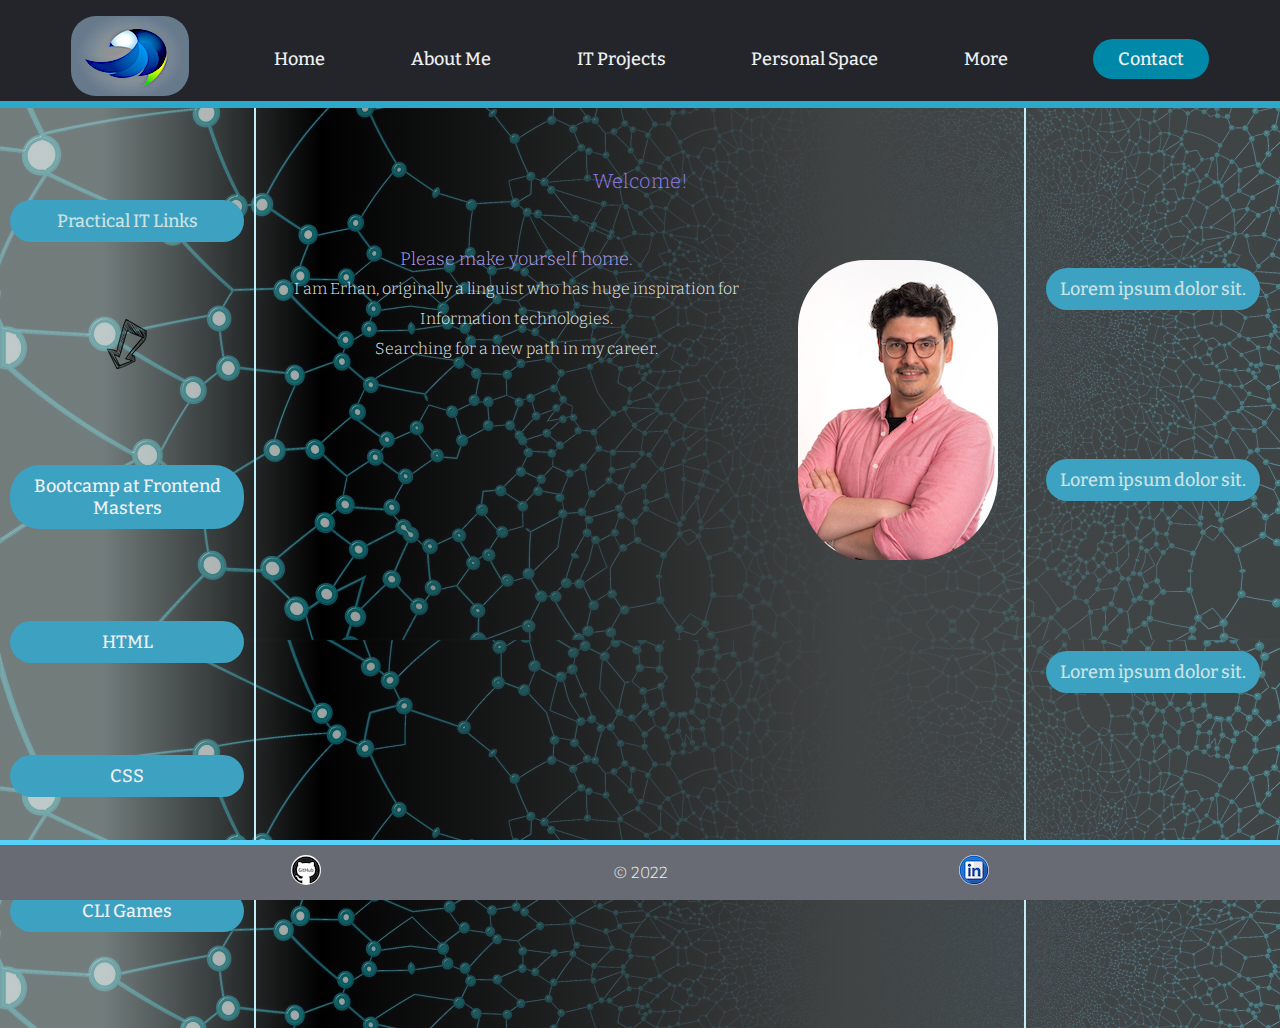
<file: index.html>
<!DOCTYPE html>
<html lang="en">
<head>
    <meta charset="UTF-8">
    <meta http-equiv="X-UA-Compatible" content="IE=edge">
    <meta name="viewport" content="width=device-width, initial-scale=1.0">
    <title>Web Portfolio of Lingua</title>
    <link href="/main.css" rel="stylesheet">
</head>
<body>

    <div class="container">
        <header>
            <nav>     
                <ul class="navlinks">
                   <li><a href="/index.html"><img class="logo" src="/images/logo.png" alt="logo"></a></li>
                   <li><a href="#">Home</a></li> 
                   <li><a href="#">About Me</a></li>
                   <li><a href="#">IT Projects</a></li>
                   <li><a href="#">Personal Space</a></li>
                   <li><a href="../portfolio1/index.html">More</a></li>
                   <li><a class="cta" href="/contact/index.html"><button>Contact</button></a></li>
                </ul>
             </nav>
                   
         
        </header>
   

        <main class="container__main">
            <!-- Left sidebar -->
            
            <nav class="container__left">
                <ul>
                    <li>Practical IT Links </li>
                        <p><img id="point" src="/images/pointDown.png"  alt="down"></p>
                    
                    <li>
                       <a href="#">Bootcamp at Frontend Masters </a> 
                    </li>
                    <li>
                        <a href="#">HTML</a> 
                    </li>
                    <li>
                        <a href="#">CSS </a> 
                    </li>
                    <li>
                        <a href="#">CLI Games </a> 
                    </li>

                </ul>

            </nav>
    
            <!-- Main content -->
            <article class="container__middle">
                
                <h1>Welcome! </h1>
                <img id="imgMe" src="/images/picmeeee.jpeg" alt="pictureOfMe">
                    
                <h2>Please make yourself home.</h2>

                    <p> I am Erhan, originally a linguist who has <strong>huge inspiration </strong>for Information technologies.</p>
                            <p>Searching for a new path in my career.</p>
            </article>
    
            <!-- Right sidebar -->
            <nav class="container__right">
                
                <ul>
                    <li>
                        Lorem ipsum dolor sit.
                    </li>
                    <li>
                        Lorem ipsum dolor sit.
                    </li>
                    <li>
                        Lorem ipsum dolor sit.
                    </li>
                    <li>
                        Lorem ipsum dolor sit.
                    </li>

                </ul>
            </nav>
        </main> 
    </div>
    <footer>
        <ul>
            <li><a href="https://github.com/linguaps" target="_blank"> <img src="/images/github.png" alt="Mygithub"> </a> 
            </li>
            <li>
                © 2022
            </li>
            <li><a href="https://www.linkedin.com/in/erhan-gursacli-a3529615b/" target="_blank"> <img src="/images/linkedin.png" alt="Mylinkedin"> </a> 
            </li>
    
        </ul>
    </footer>
</body>
</html>
</file>
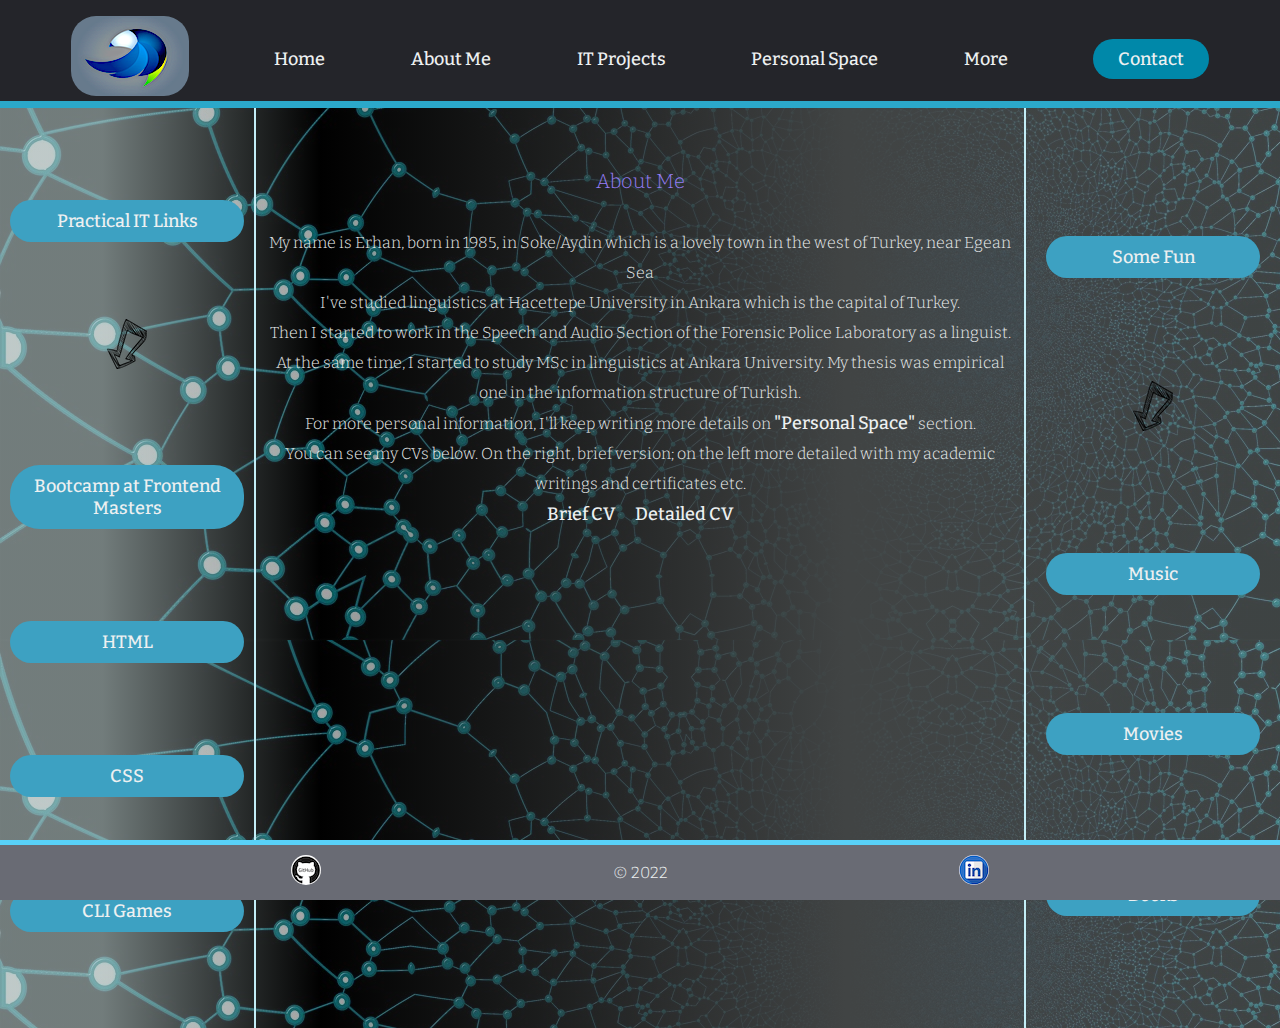
<file: aboutMe/index.html>
<!DOCTYPE html>
<html lang="en">
<head>
    <meta charset="UTF-8">
    <meta http-equiv="X-UA-Compatible" content="IE=edge">
    <meta name="viewport" content="width=device-width, initial-scale=1.0">
    <title>Web Portfolio of Lingua</title>
    <link href="/main.css" rel="stylesheet">
</head>
<body>

    <div class="container">
        <header>
            <nav>     
                <ul class="navlinks">
                   <li><a href="/index.html"><img class="logo" src="/images/logo.png" alt="logo"></a></li>
                   <li><a href="/index.html">Home</a></li> 
                   <li><a href="/aboutMe/index.html">About Me</a></li>
                   <li><a href="/ItProjects/index.html">IT Projects</a></li>
                   <li><a href="/PersonalSpace/index.html">Personal Space</a></li>
                   <li><a href="/More/index.html">More</a></li>
                   <li><a href="/Contact/index.html"><button>Contact</button></a></li>
                </ul>
             </nav>
                   
         
        </header>
   

        <main class="container__main">
            <!-- Left sidebar -->
            
            <nav class="container__left">
                <ul>
                    <li><a href="#">Practical IT Links</a> </li>
                        <p><img id="point" src="/images/pointDown.png"  alt="down"></p>
                    
                    <li>
                       <a href="#">Bootcamp at Frontend Masters </a> 
                    </li>
                    <li>
                        <a href="#">HTML</a> 
                    </li>
                    <li>
                        <a href="#">CSS </a> 
                    </li>
                    <li>
                        <a href="#">CLI Games </a> 
                    </li>

                </ul>

            </nav>
    
            <!-- Main content -->
            <article class="container__middle">
                
                <h1>About Me </h1>
                
                   <p>My name is Erhan, born in 1985, in Soke/Aydin which is a lovely town in the west of Turkey, near Egean Sea</p> 

                   <p>I've studied linguistics at Hacettepe University in Ankara which is the capital of Turkey.</p>
                   <p>Then I started to work in the Speech and Audio Section of the Forensic Police Laboratory as a linguist. </p>
                   <p>At the same time, I started to study MSc in linguistics at Ankara University. My thesis was empirical one in the information structure of Turkish.</p>
                   <p>For more personal information, I'll keep writing more details on <a class="exlink" href="/PersonalSpace/index.html" >"Personal Space"</a> section.</p>
                   <p>You can see my CVs below. On the right, brief version; on the left more detailed with my academic writings and certificates etc.</p>
                   <p>
                       <ul class="listhor">
                           <li>
                               <a class="exlink" href="/aboutMe/CV_ErhanGursacli.pdf" target="_blank">Brief CV</a> 
                           </li>
                           <li>
                            <a class="exlink" href="/aboutMe/erhan-CV-2021-10.pdf" target="_blank">Detailed CV</a> 

                           </li>
                       </ul>
                   </p>
            </article>
    
            <!-- Right sidebar -->
            <nav class="container__right">
                
                <ul>
                    <li>
                       <a href="#"> Some Fun</a>
                    </li>
                    <p><img id="point" src="/images/pointDown.png"  alt="down"></p>
                    <li>
                       <a href="#"> Music</a>
                    </li>
                    <li>
                        <a href="#"> Movies</a>
                    </li>
                    <li>
                        <a href="#">Books</a>
                    </li>

                </ul>
            </nav>
        </main> 
    </div>
    <footer>
        <ul>
            <li><a href="https://github.com/linguaps" target="_blank"> <img src="/images/github.png" alt="Mygithub"> </a> 
            </li>
            <li>
                © 2022
            </li>
            <li><a href="https://www.linkedin.com/in/erhan-gursacli-a3529615b/" target="_blank"> <img src="/images/linkedin.png" alt="Mylinkedin"> </a> 
            </li>
    
        </ul>
    </footer>
</body>
</html>
</file>
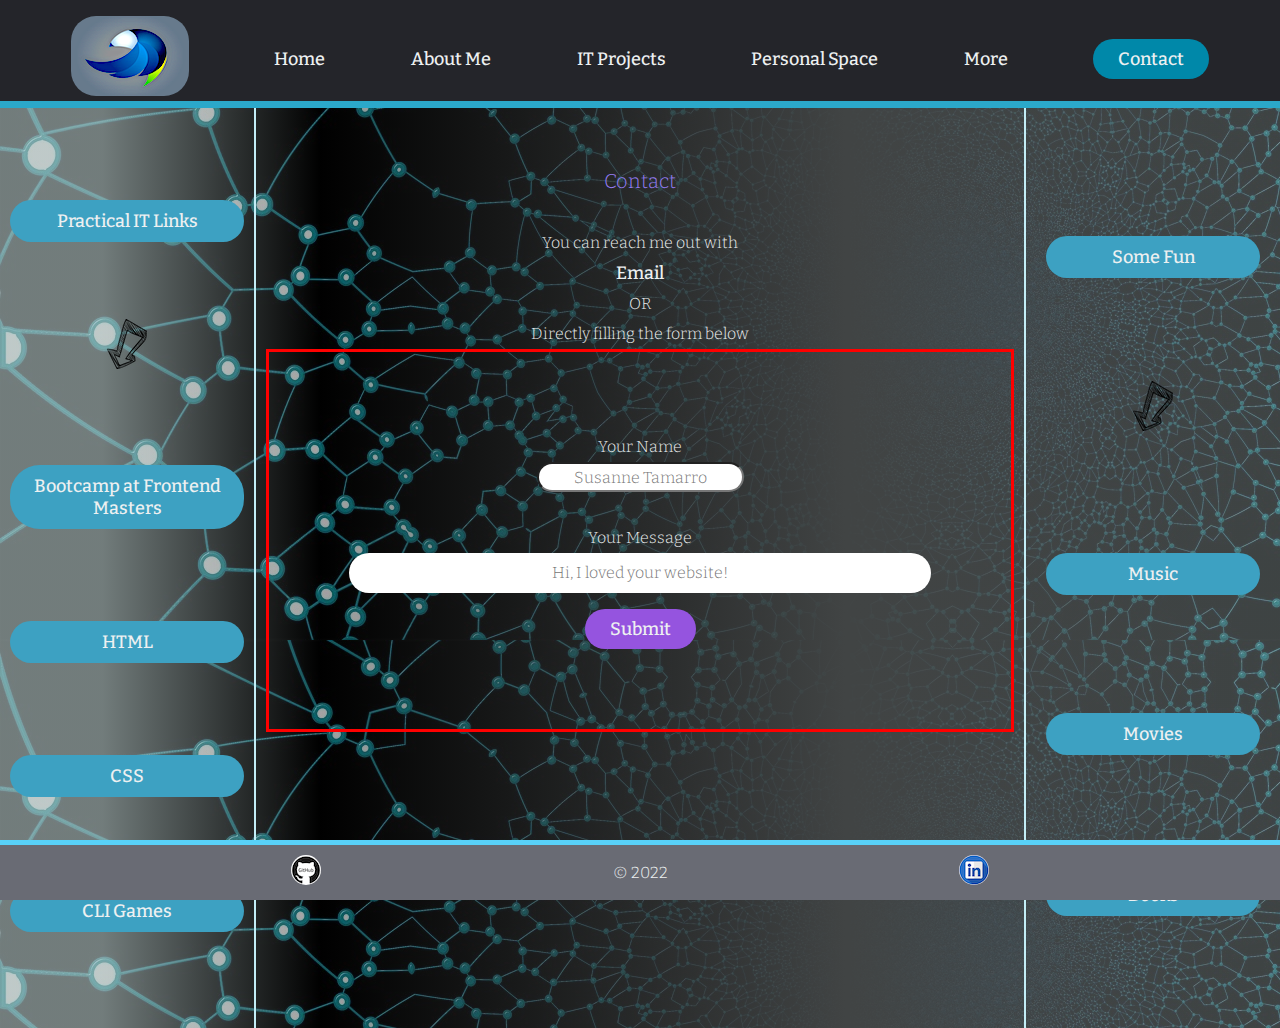
<file: Contact/index.html>
<!DOCTYPE html>
<html lang="en">
<head>
    <meta charset="UTF-8">
    <meta http-equiv="X-UA-Compatible" content="IE=edge">
    <meta name="viewport" content="width=device-width, initial-scale=1.0">
    <title>Web Portfolio of Lingua</title>
    <link href="/main.css" rel="stylesheet">
</head>
<body>

    <div class="container">
        <header>
            <nav>     
                <ul class="navlinks">
                    <li><a href="/index.html"><img class="logo" src="/images/logo.png" alt="logo"></a></li>
                    <li><a href="/index.html">Home</a></li> 
                    <li><a href="/aboutMe/index.html">About Me</a></li>
                    <li><a href="/ItProjects/index.html">IT Projects</a></li>
                    <li><a href="/PersonalSpace/index.html">Personal Space</a></li>
                    <li><a href="/More/index.html">More</a></li>
                    <li><a href="/Contact/index.html"><button>Contact</button></a></li>
                 </ul>
             </nav>
                   
         
        </header>
   

        <main class="container__main">
            <!-- Left sidebar -->
            
            <nav class="container__left">
                <ul>
                    <li><a href="#">Practical IT Links</a> </li>
                        <p><img id="point" src="/images/pointDown.png"  alt="down"></p>
                    
                    <li>
                       <a href="#">Bootcamp at Frontend Masters </a> 
                    </li>
                    <li>
                        <a href="#">HTML</a> 
                    </li>
                    <li>
                        <a href="#">CSS </a> 
                    </li>
                    <li>
                        <a href="#">CLI Games </a> 
                    </li>

                </ul>

            </nav>
    
            <!-- Main content -->
            <article class="container__middle">
                
                <h1>Contact </h1>

                <p>You can reach me out with <br>
                    <a class="exlink" href="mailto:erhan.gursacli@powercoders.org" target="_blank">Email</a> 
                </p>
                <p>OR</p>

                <p>Directly filling the form below</p>

                <form>
                    <ul>
                        <li><label>Your Name</label>
                        <br>
                        <input type="text" required placeholder="Susanne Tamarro">
                        </li>
                        <br>
                        <li>
                        <label>Your Message</label>
                        <br>
                        <input id="mess" type="text" required placeholder="Hi, I loved your website!">
                        </li>
                        <li>
                            <button id="formbut" type="submit">Submit</button>
                        </li>
                    </ul>
                </form>
               
            </article>
    
            <!-- Right sidebar -->
            <nav class="container__right">
                
                <ul>
                    <li>
                       <a href="#"> Some Fun</a>
                    </li>
                    <p><img id="point" src="/images/pointDown.png"  alt="down"></p>
                    <li>
                       <a href="#"> Music</a>
                    </li>
                    <li>
                        <a href="#"> Movies</a>
                    </li>
                    <li>
                        <a href="#">Books</a>
                    </li>

                </ul>
            </nav>
        </main> 
    </div>
    <footer>
        <ul>
            <li><a href="https://github.com/linguaps" target="_blank"> <img src="/images/github.png" alt="Mygithub"> </a> 
            </li>
            <li>
                © 2022
            </li>
            <li><a href="https://www.linkedin.com/in/erhan-gursacli-a3529615b/" target="_blank"> <img src="/images/linkedin.png" alt="Mylinkedin"> </a> 
            </li>
    
        </ul>
    </footer>
</body>
</html>
</file>
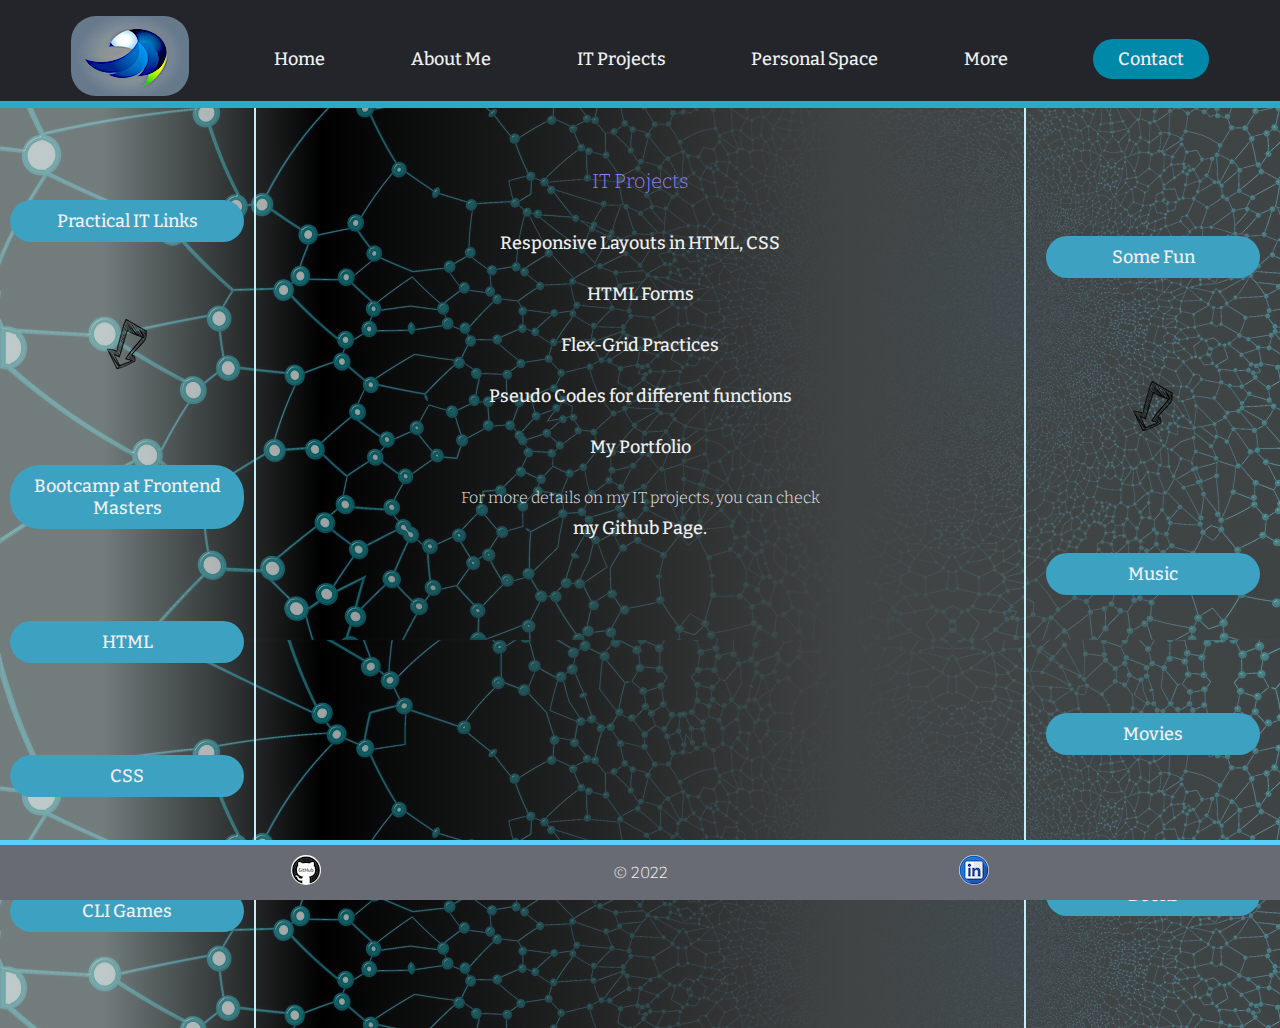
<file: ItProjects/index.html>
<!DOCTYPE html>
<html lang="en">
<head>
    <meta charset="UTF-8">
    <meta http-equiv="X-UA-Compatible" content="IE=edge">
    <meta name="viewport" content="width=device-width, initial-scale=1.0">
    <title>Web Portfolio of Lingua</title>
    <link href="/main.css" rel="stylesheet">
</head>
<body>

    <div class="container">
        <header>
            <nav>     
                <ul class="navlinks">
                    <li><a href="/index.html"><img class="logo" src="/images/logo.png" alt="logo"></a></li>
                    <li><a href="/index.html">Home</a></li> 
                    <li><a href="/aboutMe/index.html">About Me</a></li>
                    <li><a href="/ItProjects/index.html">IT Projects</a></li>
                    <li><a href="/PersonalSpace/index.html">Personal Space</a></li>
                    <li><a href="/More/index.html">More</a></li>
                    <li><a href="/Contact/index.html"><button>Contact</button></a></li>
                 </ul>
             </nav>
                   
         
        </header>
   

        <main class="container__main">
            <!-- Left sidebar -->
            
            <nav class="container__left">
                <ul>
                    <li><a href="#">Practical IT Links</a> </li>
                        <p><img id="point" src="/images/pointDown.png"  alt="down"></p>
                    
                    <li>
                       <a href="#">Bootcamp at Frontend Masters </a> 
                    </li>
                    <li>
                        <a href="#">HTML</a> 
                    </li>
                    <li>
                        <a href="#">CSS </a> 
                    </li>
                    <li>
                        <a href="#">CLI Games </a> 
                    </li>

                </ul>

            </nav>
    
            <!-- Main content -->
            <article class="container__middle">
                
                <h1>IT Projects</h1>
                <ul class="listver">
                    <li>
                        <a class="exlink" href="https://github.com/linguaps/respLayout" target="_blank">Responsive Layouts in HTML, CSS</a>
                    </li>
                    <li>
                        <a class="exlink" href="https://github.com/linguaps/formExercise" target="_blank">HTML Forms</a> 
                    </li>
                    <li>
                        <a class="exlink" href="https://github.com/linguaps/flex-grid" target="_blank">Flex-Grid Practices</a>
                    </li>
                    <li>
                        <a class="exlink" href="https://github.com/linguaps/pseudocodes" target="_blank">Pseudo Codes for different functions</a>
                    </li>

                    <li>
                        <a class="exlink" href="https://github.com/linguaps/portfolio2" target="_blank">My Portfolio</a>
                    </li>
                </ul>

                <p>For more details on my IT projects, you can check <br> <a class="exlink" href="https://github.com/linguaps" target="_blank">my Github Page.</a></p>
            </article>
    
            <!-- Right sidebar -->
            <nav class="container__right">
                
                <ul>
                    <li>
                       <a href="#"> Some Fun</a>
                    </li>
                    <p><img id="point" src="/images/pointDown.png"  alt="down"></p>
                    <li>
                       <a href="#"> Music</a>
                    </li>
                    <li>
                        <a href="#"> Movies</a>
                    </li>
                    <li>
                        <a href="#">Books</a>
                    </li>

                </ul>
            </nav>
        </main> 
    </div>
    <footer>
        <ul>
            <li><a href="https://github.com/linguaps" target="_blank"> <img src="/images/github.png" alt="Mygithub"> </a> 
            </li>
            <li>
                © 2022
            </li>
            <li><a href="https://www.linkedin.com/in/erhan-gursacli-a3529615b/" target="_blank"> <img src="/images/linkedin.png" alt="Mylinkedin"> </a> 
            </li>
    
        </ul>
    </footer>
</body>
</html>
</file>
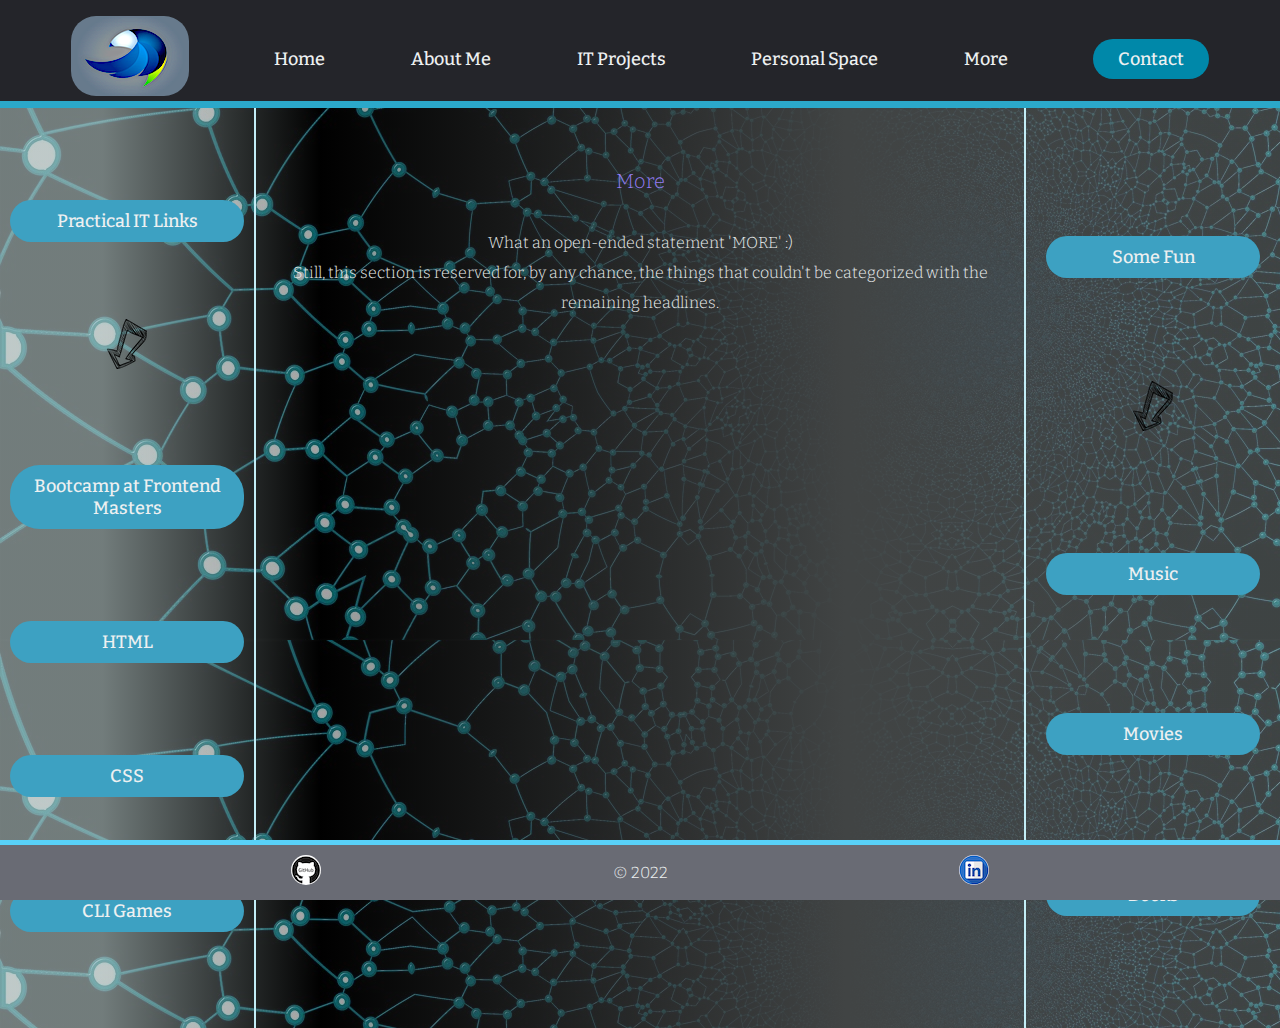
<file: More/index.html>
<!DOCTYPE html>
<html lang="en">
<head>
    <meta charset="UTF-8">
    <meta http-equiv="X-UA-Compatible" content="IE=edge">
    <meta name="viewport" content="width=device-width, initial-scale=1.0">
    <title>Web Portfolio of Lingua</title>
    <link href="/main.css" rel="stylesheet">
</head>
<body>

    <div class="container">
        <header>
            <nav>     
                <ul class="navlinks">
                    <li><a href="/index.html"><img class="logo" src="/images/logo.png" alt="logo"></a></li>
                    <li><a href="/index.html">Home</a></li> 
                    <li><a href="/aboutMe/index.html">About Me</a></li>
                    <li><a href="/ItProjects/index.html">IT Projects</a></li>
                    <li><a href="/PersonalSpace/index.html">Personal Space</a></li>
                    <li><a href="/More/index.html">More</a></li>
                    <li><a href="/Contact/index.html"><button>Contact</button></a></li>
                 </ul>
             </nav>
                   
         
        </header>
   

        <main class="container__main">
            <!-- Left sidebar -->
            
            <nav class="container__left">
                <ul>
                    <li><a href="#">Practical IT Links</a> </li>
                        <p><img id="point" src="/images/pointDown.png"  alt="down"></p>
                    
                    <li>
                       <a href="#">Bootcamp at Frontend Masters </a> 
                    </li>
                    <li>
                        <a href="#">HTML</a> 
                    </li>
                    <li>
                        <a href="#">CSS </a> 
                    </li>
                    <li>
                        <a href="#">CLI Games </a> 
                    </li>

                </ul>

            </nav>
    
            <!-- Main content -->
            <article class="container__middle">
                
                <h1>More</h1>

                <p>
                    What an open-ended statement 'MORE' :)
                </p>
                <p>Still, this section is reserved for, by any chance, the things that couldn't be categorized with the remaining headlines.</p>
               
            </article>
    
            <!-- Right sidebar -->
            <nav class="container__right">
                
                <ul>
                    <li>
                       <a href="#"> Some Fun</a>
                    </li>
                    <p><img id="point" src="/images/pointDown.png"  alt="down"></p>
                    <li>
                       <a href="#"> Music</a>
                    </li>
                    <li>
                        <a href="#"> Movies</a>
                    </li>
                    <li>
                        <a href="#">Books</a>
                    </li>

                </ul>
            </nav>
        </main> 
    </div>
    <footer>
        <ul>
            <li><a href="https://github.com/linguaps" target="_blank"> <img src="/images/github.png" alt="Mygithub"> </a> 
            </li>
            <li>
                © 2022
            </li>
            <li><a href="https://www.linkedin.com/in/erhan-gursacli-a3529615b/" target="_blank"> <img src="/images/linkedin.png" alt="Mylinkedin"> </a> 
            </li>
    
        </ul>
    </footer>
</body>
</html>
</file>
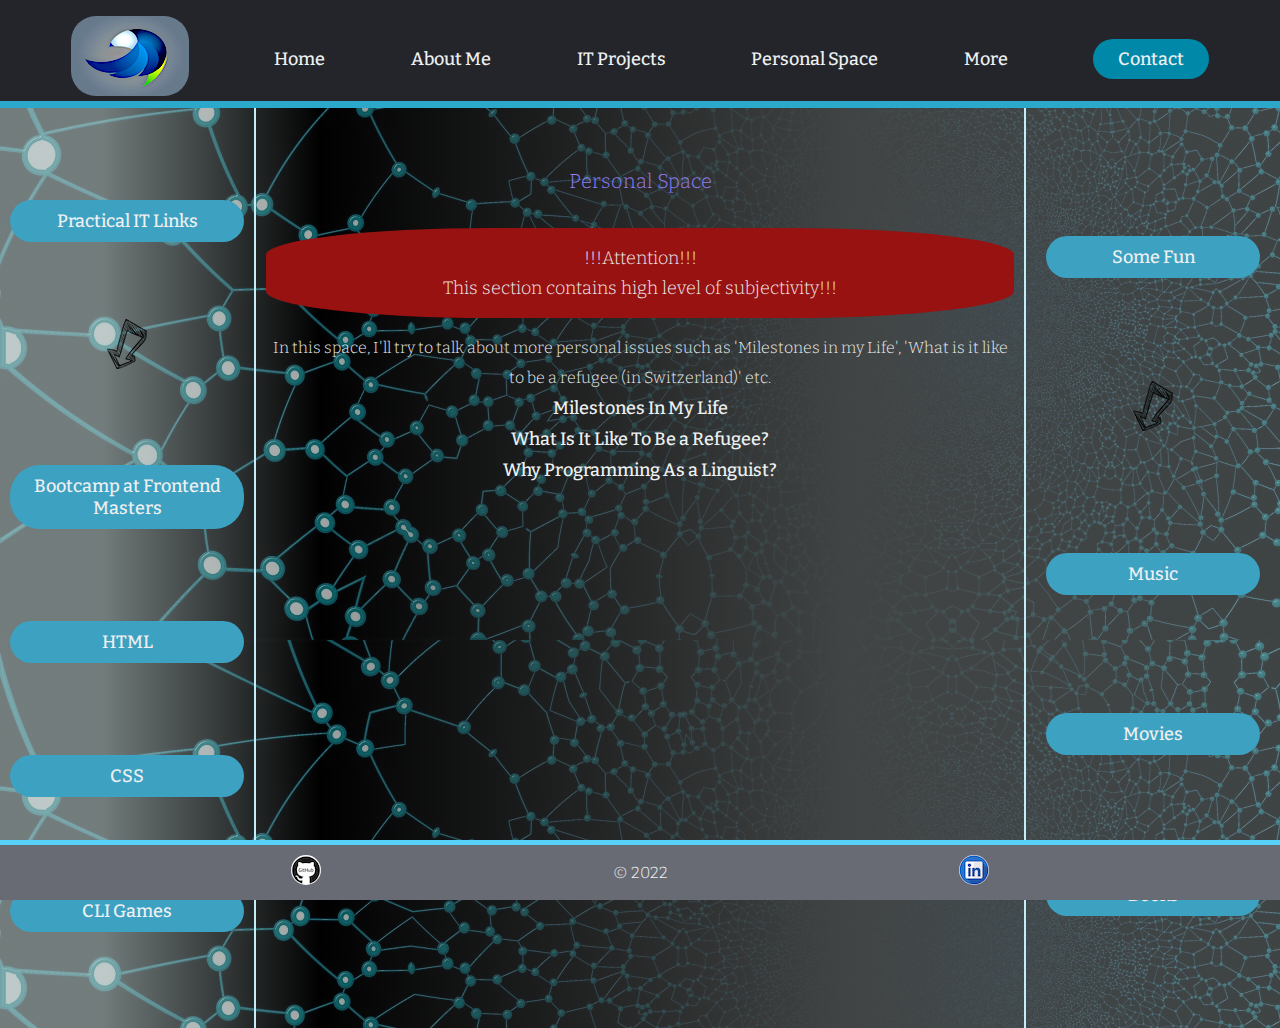
<file: PersonalSpace/index.html>
<!DOCTYPE html>
<html lang="en">
<head>
    <meta charset="UTF-8">
    <meta http-equiv="X-UA-Compatible" content="IE=edge">
    <meta name="viewport" content="width=device-width, initial-scale=1.0">
    <title>Web Portfolio of Lingua</title>
    <link href="/main.css" rel="stylesheet">
</head>
<body>

    <div class="container">
        <header>
            <nav>     
                <ul class="navlinks">
                    <li><a href="/index.html"><img class="logo" src="/images/logo.png" alt="logo"></a></li>
                    <li><a href="/index.html">Home</a></li> 
                    <li><a href="/aboutMe/index.html">About Me</a></li>
                    <li><a href="/ItProjects/index.html">IT Projects</a></li>
                    <li><a href="/PersonalSpace/index.html">Personal Space</a></li>
                    <li><a href="/More/index.html">More</a></li>
                    <li><a href="/Contact/index.html"><button>Contact</button></a></li>
                 </ul>
             </nav>
                   
         
        </header>
   

        <main class="container__main">
            <!-- Left sidebar -->
            
            <nav class="container__left">
                <ul>
                    <li><a href="#">Practical IT Links</a> </li>
                        <p><img id="point" src="/images/pointDown.png"  alt="down"></p>
                    
                    <li>
                       <a href="#">Bootcamp at Frontend Masters </a> 
                    </li>
                    <li>
                        <a href="#">HTML</a> 
                    </li>
                    <li>
                        <a href="#">CSS </a> 
                    </li>
                    <li>
                        <a href="#">CLI Games </a> 
                    </li>

                </ul>

            </nav>
    
            <!-- Main content -->
            <article class="container__middle">
                
                <h1>Personal Space </h1>
                <h2 id="warn">!!!Attention!!! <br>This section contains high level of subjectivity!!!</h2>
                <p>In this space, I'll try to talk about more personal issues such as 'Milestones in my Life', 'What is it like to be a refugee (in Switzerland)' etc. </p>
                <ul>
                    <li>
                        <a class="exlink" href="#" target="_blank">Milestones In My Life</a>
                    </li>
                    <li>
                        <a class="exlink" href="#" target="_blank">What Is It Like To Be a Refugee?</a>
                    </li>
                    <li>
                        <a class="exlink" href="#" target="_blank">Why Programming As a Linguist?</a>
                    </li>
                </ul>
                
            </article>
    
            <!-- Right sidebar -->
            <nav class="container__right">
                
                <ul>
                    <li>
                       <a href="#"> Some Fun</a>
                    </li>
                    <p><img id="point" src="/images/pointDown.png"  alt="down"></p>
                    <li>
                       <a href="#"> Music</a>
                    </li>
                    <li>
                        <a href="#"> Movies</a>
                    </li>
                    <li>
                        <a href="#">Books</a>
                    </li>

                </ul>
            </nav>
        </main> 
    </div>
    <footer>
        <ul>
            <li><a href="https://github.com/linguaps" target="_blank"> <img src="/images/github.png" alt="Mygithub"> </a> 
            </li>
            <li>
                © 2022
            </li>
            <li><a href="https://www.linkedin.com/in/erhan-gursacli-a3529615b/" target="_blank"> <img src="/images/linkedin.png" alt="Mylinkedin"> </a> 
            </li>
    
        </ul>
    </footer>
</body>
</html>
</file>
<file: main.css>
@import url('https://fonts.googleapis.com/css2?family=Bitter:wght@500&display=swap');

* {
    box-sizing:border-box;
    margin: 0;
    padding: 0;
    font-family: 'Bitter', serif;
    font-weight: 300;
    font-size: 16px;
    color: #edf0f1;
    text-decoration: none;
    text-align: center;
}

body {
    box-sizing: border-box;
    background-image: url('/images/background.jpg');
    background-position: 0 0;
    background-repeat: no-repeat;
    background-size: cover;
    height: 100vh;
    background: rgb(163,178,177);
    background: linear-gradient(90deg, rgba(163,178,177,0.6995645863570392) 8%, rgba(1,1,1,0.36175710594315247) 25%, rgba(65,68,68,1) 66%, rgba(115,125,125,0.5374677002583979) 100%), url('/images/background.jpg');
        }

header {
    border-bottom: 7px solid rgb(43, 168, 202);
    background-color: #24252A;
}

header nav ul {
    align-items: center;
    display: flex;
    flex-direction: row;
    justify-content:space-evenly;
    flex-flow: nowrap;
    
}

ul {
    list-style-type:none;
}


nav li, a, button {
    font-family: 'Bitter', serif;
    font-weight: 500;
    font-size: 18px;
    color: #edf0f1;
    text-decoration: none;
    text-align: center;   
}

.logo {
    cursor: pointer;
    border-radius: 25px;
}

.navlinks {
    list-style: none;
   
}

nav ul li {
    padding: 0 15px;
    margin-top: 1rem;
    
}

.navlinks li a {
    transition: all 0.3s ease 0s;
}

.navlinks li a:hover {
    color: #0088a9
}

nav ul {
    display:flex;
    flex-wrap: nowrap;
    flex-direction:row;
    justify-content: space-between;

}

button {
    padding: 9px 25px;
    background-color: rgba(0,136,169,1);
    border: none;
    border-radius: 50px;
    cursor: pointer;
    transition: all 0.3s ease 0s;
    
    
}

button:hover {
    background-color: rgb(212, 219, 221);
}

.logo:hover {
    background-color: rgb(212, 219, 221);
}

h1 {
    font-size: 20px;
    text-align: center;
    margin-top: 3rem;
    margin-bottom: 2rem;
    color:#967ef6;;
}

h2 { color:#b6a6f6;
    font-size: 18px;
    margin-top: 3rem;
    text-align:center;
    margin-right: auto;
    
}

#imgMe {
    padding-left: 2rem;
    padding-top: 2rem;
    border-radius: 100px;
    float: right;
    padding-right: 1rem;
    padding-bottom: 1rem;
}

.homelist {
    list-style:none;
    margin: auto;
    text-align:right;
}

   
footer {
    background-color: #696b74;
    border-top: 5px solid #58d1f9;
    bottom: 0px;
    color:rgb(253, 255, 254);
    height: 60px;
    position:fixed;
    width: 100%;
    
}


footer ul {
    align-items: center;
    display: flex;
    justify-content:space-evenly;
    list-style: none;
}

footer img {
    border-radius: 20px;
}

footer ul li {
    flex-basis:auto;
    margin-top: 10px;
   
}

.container {
    display: flex;
    flex-direction: column;
    height: 100vh;   
}

.container__main {   
    /* Take the remaining height */
    flex-grow: 1;

    /* Layout the left sidebar, main content and right sidebar */
    display: flex;
    flex-direction: row;
}

.container__left {
    
    border-right: 2px solid rgb(195, 238, 247);
    flex-basis: 20%;
    width: 25%;
    flex-wrap: wrap;  
}

.container__middle {
    /* Take the remaining width */
    flex-grow: 1;
    flex-basis: 50%;
    padding: 10px;
    line-height: 30px;
}

.container__right {
    border-left: 2px solid rgb(195, 238, 247);
    padding: 10px;
    width: 20%;
}

.container__right ul {
    display: flex;
    flex-direction: column;
    justify-content: space-evenly;
    height: 100vh; 
    margin: 0 10px; 
}



.container__left ul {
    display: flex;
    flex-direction: column;
    flex-wrap: wrap;
    height: 100vh;
    justify-content: space-evenly;
    margin: 0 10px;
   
}

.container__left ul li {
    background-color: #3da1c2;
    border-radius: 30px;
    color:#cae2e2;
    font-family: 'Bitter', serif;
    font-weight: 500;
    font-size: 18px;
    list-style-type: none;
    padding: 10px;
    position:relative;
    top:0px;
    text-align: center; 
}



.container__left ul li:hover {
    background-color: #036e89;
    transition: all 0.5s ease 0s;
    position:relative;
    top:-10px;  
}

#point {
    position:relative;
    top:0px;   
}

#point:hover {
    position:relative;
    top:20px;
    transition: all 0.6s ease 0s;
}



.container__right ul li {
    background-color: #3da1c2;
    border-radius: 30px;
    color:#cae2e2;
    font-family: 'Bitter', serif;
    font-weight: 500;
    font-size: 18px;
    list-style-type: none;
    padding: 10px;
    position:relative;
    top:0px;
    text-align: center; 
}



.container__right ul li:hover {
    background-color: #036e89;
    transition: all 0.5s ease 0s;
    position:relative;
    top:-10px;  
}


.exlink:hover {
    color: #86e0f7;
    transition: all 0.5s ease 0s;
    
}

.listhor li {
    display: inline;
    margin: 3px 8px;
}

.listver li {
    list-style-type: none;
    margin: 20px 0;
}

#warn {
    background-color: #981212;
    border-radius: 30%;
    color: #edf0f1;
    margin-bottom: 15px;
    margin-top: 0%;
    padding: 15px;
}
#warn:hover {
    background-color: #edf0f1;
    color: #981212;
    font-size: 22px;
    transition: all 0.8s;
}

#formbut {
    background-color: #9554df;
    margin-top: 1rem;

        }   

#formbut:hover {
    color: #9554df;
    background-color: #cae2e2;
}

form {
    border:3px solid red;
    padding: 5rem;
}

form input {
    border-radius: 2rem;
    color:#24252A;
    height: 30px;  
    
}

#mess {
    width: 100%; 
    border: 0; 
    padding: 20px; 
    margin: 0;

}
</file>
